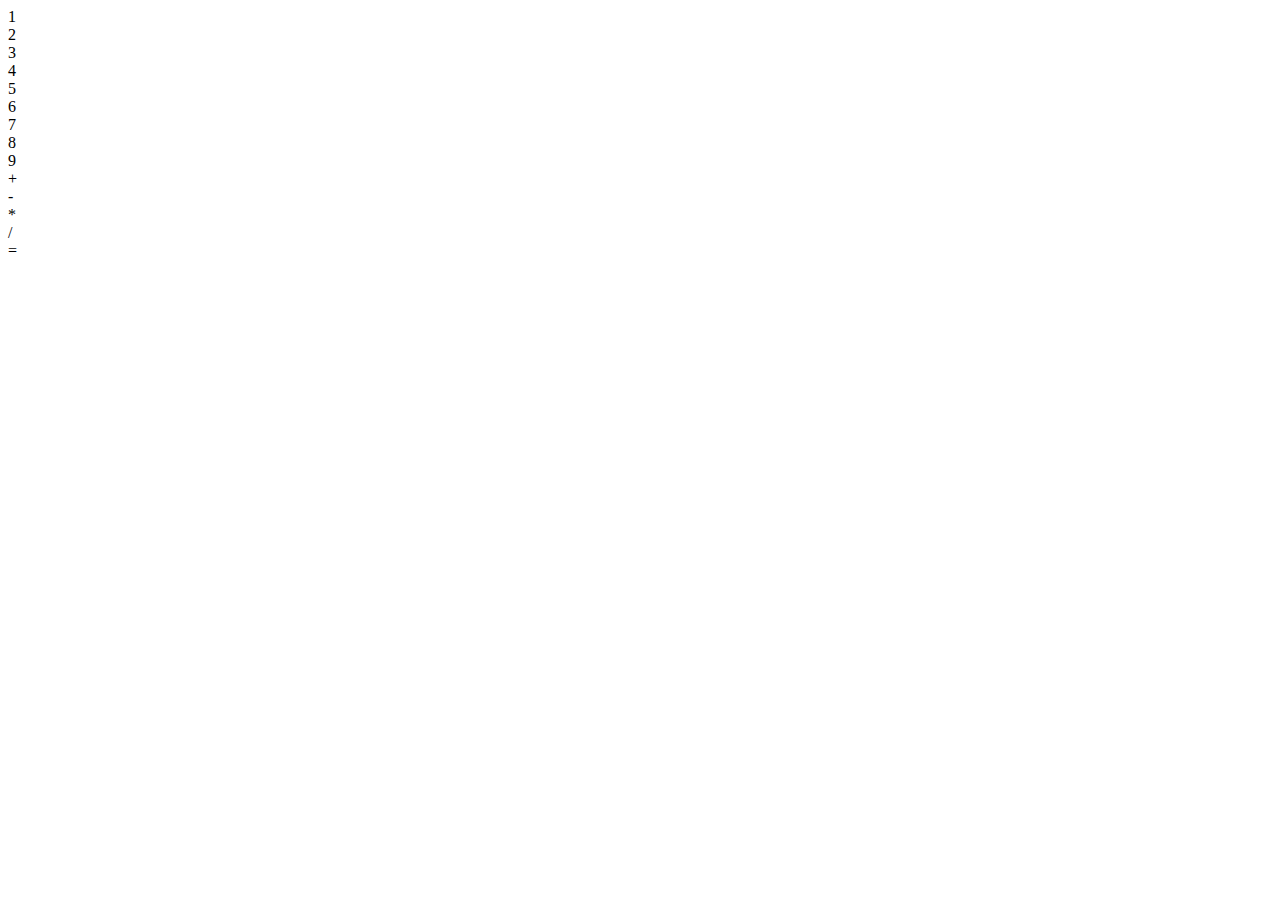
<file: Tarea 1 Calculadora/Index.html>
<!DOCTYPE html>
<html lang="en">
<head>
    <meta charset="UTF-8">
    <title>Calculadora Web</title>
</head>
<body>

<div>1


</div>

<div>2</div>
<div>3</div>
<div>4</div>
<div>5</div>
<div>6</div>
<div>7</div>
<div>8</div>
<div>9</div>
<div>+</div>
<div>-</div>
<div>*</div>
<div>/</div>
<div>=</div>




</body>
</html>
</file>
